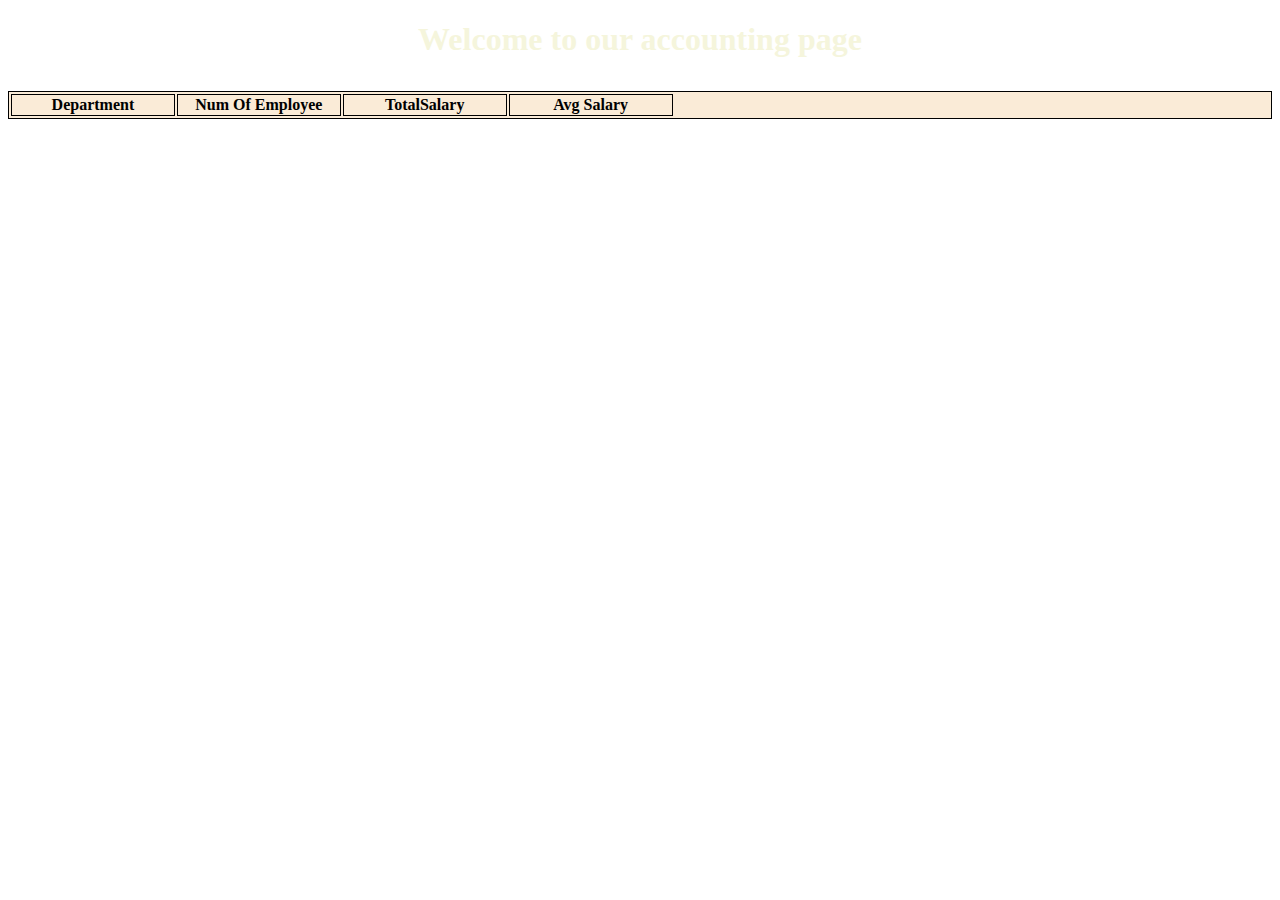
<file: accounting.html>
<!DOCTYPE html>
<html lang="en">
<head>
    <meta charset="UTF-8">
    <meta http-equiv="X-UA-Compatible" content="IE=edge">
    <meta name="viewport" content="width=device-width, initial-scale=1.0">
    <link rel="stylesheet" href="./accounting.css">
    <title>Accounting Page</title>
</head>
<body>
    <header><h1>Welcome to our accounting page</h1></header>
    <main>
     <table id="table" border="1px">
        <tr>
        <th>Department</th>
        <th>Num Of Employee</th>
        <th>TotalSalary</th>
        <th>Avg Salary</th>
        </tr>
<tbody id="body">

</tbody>
      <tfoot id="footer">

      </tfoot>  
    </table>  

    
    </main>
    <footer></footer>
    <script src="./accounting.js"></script>

</body>
</html>
</file>
<file: accounting.css>
header{
    height: 70px;
}
body{
    text-align: center;
    background-image: url("https://i0.wp.com/www.csscodelab.com/wp-content/uploads/2020/03/css-background-image-linear-gradient.png?fit=1048%2C670&ssl=1");
}
div{
    display:inline-block;
    height: 200px;

}
table{
    display: block;
    border: 1px solid black;
    background-color: antiquewhite;
    

   

}
th{
    border: 1px solid black;
    width: 20%;
    height: 50%;
}
tr,td{
    border: 1px solid black;

}
h1{
    color: beige;
}
</file>
